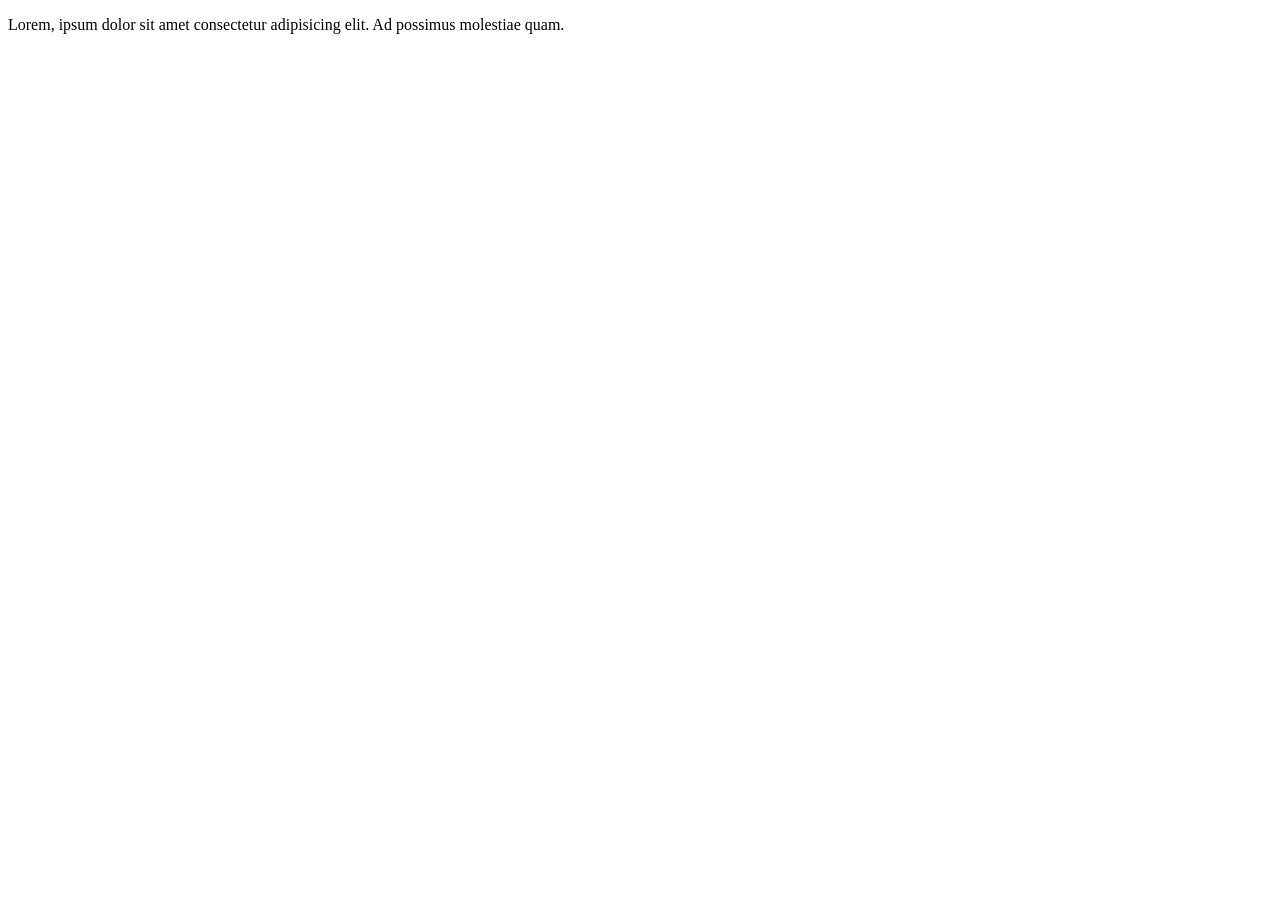
<file: css/he.html>
<!DOCTYPE html>
<html lang="en">
<head>
    <meta charset="UTF-8">
    <meta name="viewport" content="width=device-width, initial-scale=1.0">
    <title>Document</title>
</head>
<body>
    <div class="box">
        <p>Lorem, ipsum dolor sit amet consectetur adipisicing elit. Ad possimus molestiae quam.</p>
    </div>
</body>
</html>
</file>
